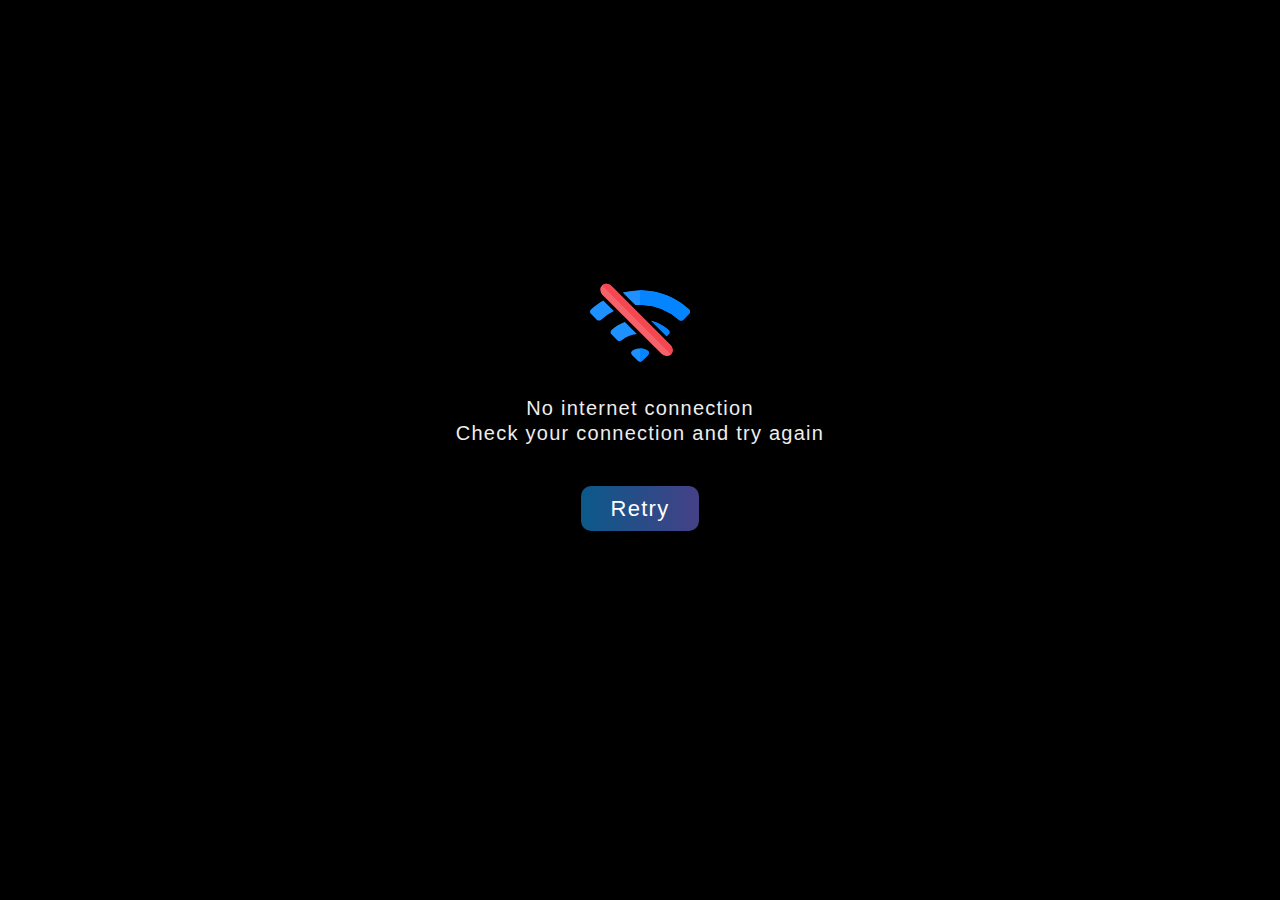
<file: webApp/offline.html>
<html>

<head>
  <meta name="viewport" content="width=device-width, initial-scale=1, user-scalable=no">
  <title>Device Offline</title>
  <style type="text/css">
    :root {
      --background-color: #000000;
      --primary-color: #eee;
    }

    [data-theme="dark"] {
      --background-color: #000000;
      --primary-color: #eee;
    }

    html,
    body {
      background-color: var(--background-color) !important;
    }

    body {
      position: relative;
      display: flex;
      align-items: center;
      justify-content: center;
      height: 90vh;
    }

    html,
    body,
    button {
      font-family: Arial, Helvetica, sans-serif;
      font-size: 20px;
      line-height: 1.25rem;
      letter-spacing: 1.25px;
    }

    div.container {
      position: absolute;
      /* top: 50%; */
      color: var(--primary-color);
      text-align: center;
      height: fit-content;
    }

    #logo>svg>g>path {
      fill: var(--primary-color);
    }

    button {
      padding: 10px 30px;
      margin-block: 1rem;
      border-radius: 10px;
      border: none;
      cursor: pointer;
      /* background-color: red; */
      background-color: rgb(11, 89, 138);
      background-image: linear-gradient(to right, rgb(11, 89, 138), rgb(175, 20, 126), rgb(11, 89, 138), rgb(175, 20, 126));
      background-size: 1000px;
      color: white;
      font-weight: light;
      font-size: 1.1rem;
      transition: background-color ease-out .4s, scale ease-out .2s;
      animation: glow linear 10s infinite;
    }

    button:hover {
      background-color: rgb(175, 20, 126);
      scale: 1.05;
      animation-play-state: paused;
    }

    @keyframes glow {

      from,
      to {
        background-position: 0;
      }

      50% {
        background-position: -800px;
      }
    }
  </style>
</head>

<body>
  <div class="container">
    <div id="logo">
      <svg xmlns="http://www.w3.org/2000/svg" version="1.1" xmlns:xlink="http://www.w3.org/1999/xlink" width="100"
        height="100" x="0" y="0" viewBox="0 0 512 512" style="enable-background:new 0 0 512 512" xml:space="preserve"
        class="">
        <g>
          <g fill-rule="evenodd">
            <g stroke-width="8.849">
              <path fill="#1e90ff"
                d="M256.129 73.482c-5.79 0-11.58.095-15.994.285a371.48 371.48 0 0 0-72.684 10.4l64.574 64.586a286.66 286.66 0 0 1 8.112-.556c8.822-.475 23.161-.475 31.984 0a297.377 297.377 0 0 1 182.665 75.662c6.574 5.902 16.677 5.94 22.926-.309l29.941-29.943c6.248-6.249 6.273-16.408-.238-22.381a371.715 371.715 0 0 0-235.29-97.459c-4.414-.19-10.206-.285-15.996-.285zM67.41 124.927c-22.276 13.124-43.271 28.596-62.566 46.299-6.511 5.973-6.49 16.132-.24 22.38l29.943 29.944c6.248 6.248 16.35 6.211 22.925.309a297.148 297.148 0 0 1 64.684-44.176zm245.237 104.467 79.603 79.617 10.268-10.268c6.248-6.248 6.282-16.43-.397-22.213a223.023 223.023 0 0 0-89.474-47.136zm-134.119 6.674c-24.882 9.234-48.083 22.873-68.394 40.462-6.678 5.784-6.643 15.965-.394 22.213l29.94 29.943c6.25 6.249 16.334 6.168 23.214.63a148.703 148.703 0 0 1 76.904-31.967zm77.6 135.026c-5.785 0-11.57.47-15.877 1.412a74.355 74.355 0 0 0-24.25 10.045c-7.424 4.76-7.373 15.08-1.125 21.328l29.94 29.94a16 16 0 0 0 22.626 0l29.94-29.94c6.248-6.248 6.299-16.567-1.126-21.328a74.365 74.365 0 0 0-24.251-10.045c-4.308-.941-10.093-1.412-15.877-1.412z"
                opacity="1" data-original="#1e90ff"></path>
              <path fill="#0584ff"
                d="M256.32 73.484v74.36c5.725.002 11.439.118 15.8.353a297.377 297.377 0 0 1 182.666 75.662c6.574 5.902 16.677 5.94 22.926-.309l29.941-29.943c6.248-6.249 6.273-16.408-.238-22.381a371.715 371.715 0 0 0-235.29-97.459c-4.365-.187-10.08-.28-15.805-.283zM.321 179.052a15.534 15.534 0 0 0 0 6.729zm312.329 50.342 79.601 79.617 10.268-10.268c6.248-6.248 6.282-16.43-.397-22.213a223.026 223.026 0 0 0-89.472-47.136zm-56.33 141.704v67.406a16 16 0 0 0 11.123-4.685l29.94-29.94c6.248-6.248 6.299-16.567-1.126-21.328a74.365 74.365 0 0 0-24.251-10.045c-4.26-.931-9.966-1.397-15.686-1.408z"
                opacity="1" data-original="#0584ff"></path>
            </g>
            <g transform="matrix(-.75 -.057 .057 .75 415.482 47.389)">
              <rect width="93.529" height="619.224" x="315.273" y="-309.592" fill="#f6616a" rx="52.667" ry="45.274"
                transform="rotate(45)" opacity="1" data-original="#f6616a"></rect>
              <path fill="#f64650"
                d="m474.938 37.084.028.03c-.407.397-.814.78-1.22 1.187L38.268 473.778c-.407.407-.791.814-1.189 1.222l-.006-.006c-18.322-18.324-18.792-47.354-1.056-65.092L409.854 36.026c17.736-17.737 46.763-17.266 65.084 1.058z"
                opacity="1" data-original="#f64650"></path>
            </g>
          </g>
        </g>
      </svg>
    </div>
    <span id="message">
      <p>No internet connection<br />Check your connection and try again</p>
    </span>
    <button id="retryButton" type="button" onclick="gonative.webview.reload()">Retry</button>
  </div>
  <script>
    var message = document.getElementById('message');
    var retryButton = document.getElementById('retryButton')
    if (['ko', 'ko-kr', 'ko-kp'].indexOf(navigator.language.toLowerCase()) > -1) {
      // Korean
      message.innerHTML = '<p>인터넷 연결이 끊겼습니다.<br/>연결하고 다시 시도하시길 바랍니다.</p>';
      retryButton.innerText = '괜찮아';
    }
  </script>
</body>

</html>
</file>
